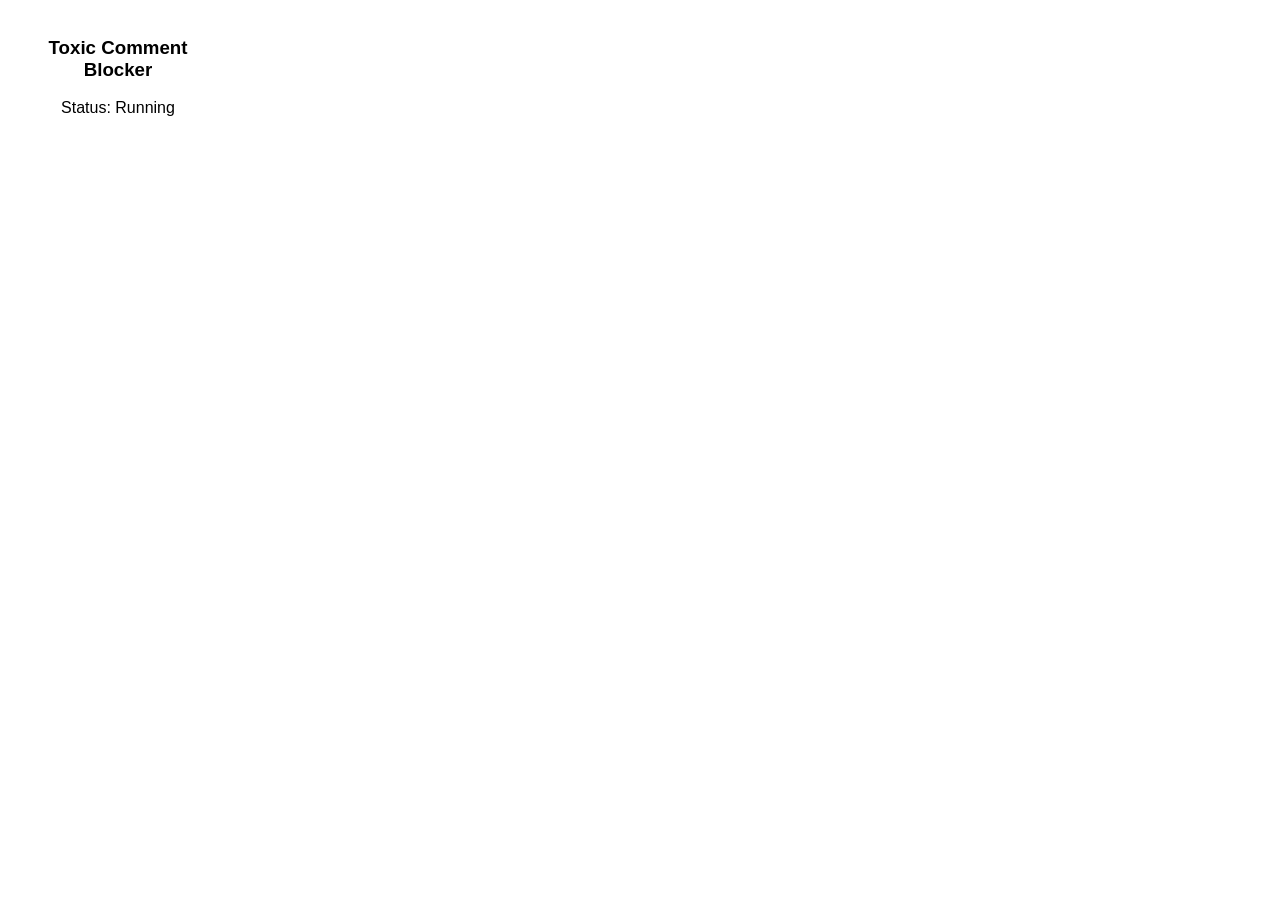
<file: extension/popup.html>
<!DOCTYPE html>
<html>
<head>
<title>Toxic Comment Detector</title>
<style>
body{
    font-family: Arial;
    width:200px;
    text-align:center;
    padding:10px;
}
</style>
</head>
<body>

<h3>Toxic Comment Blocker</h3>
<p>Status: Running</p>

</body>
</html>
</file>
